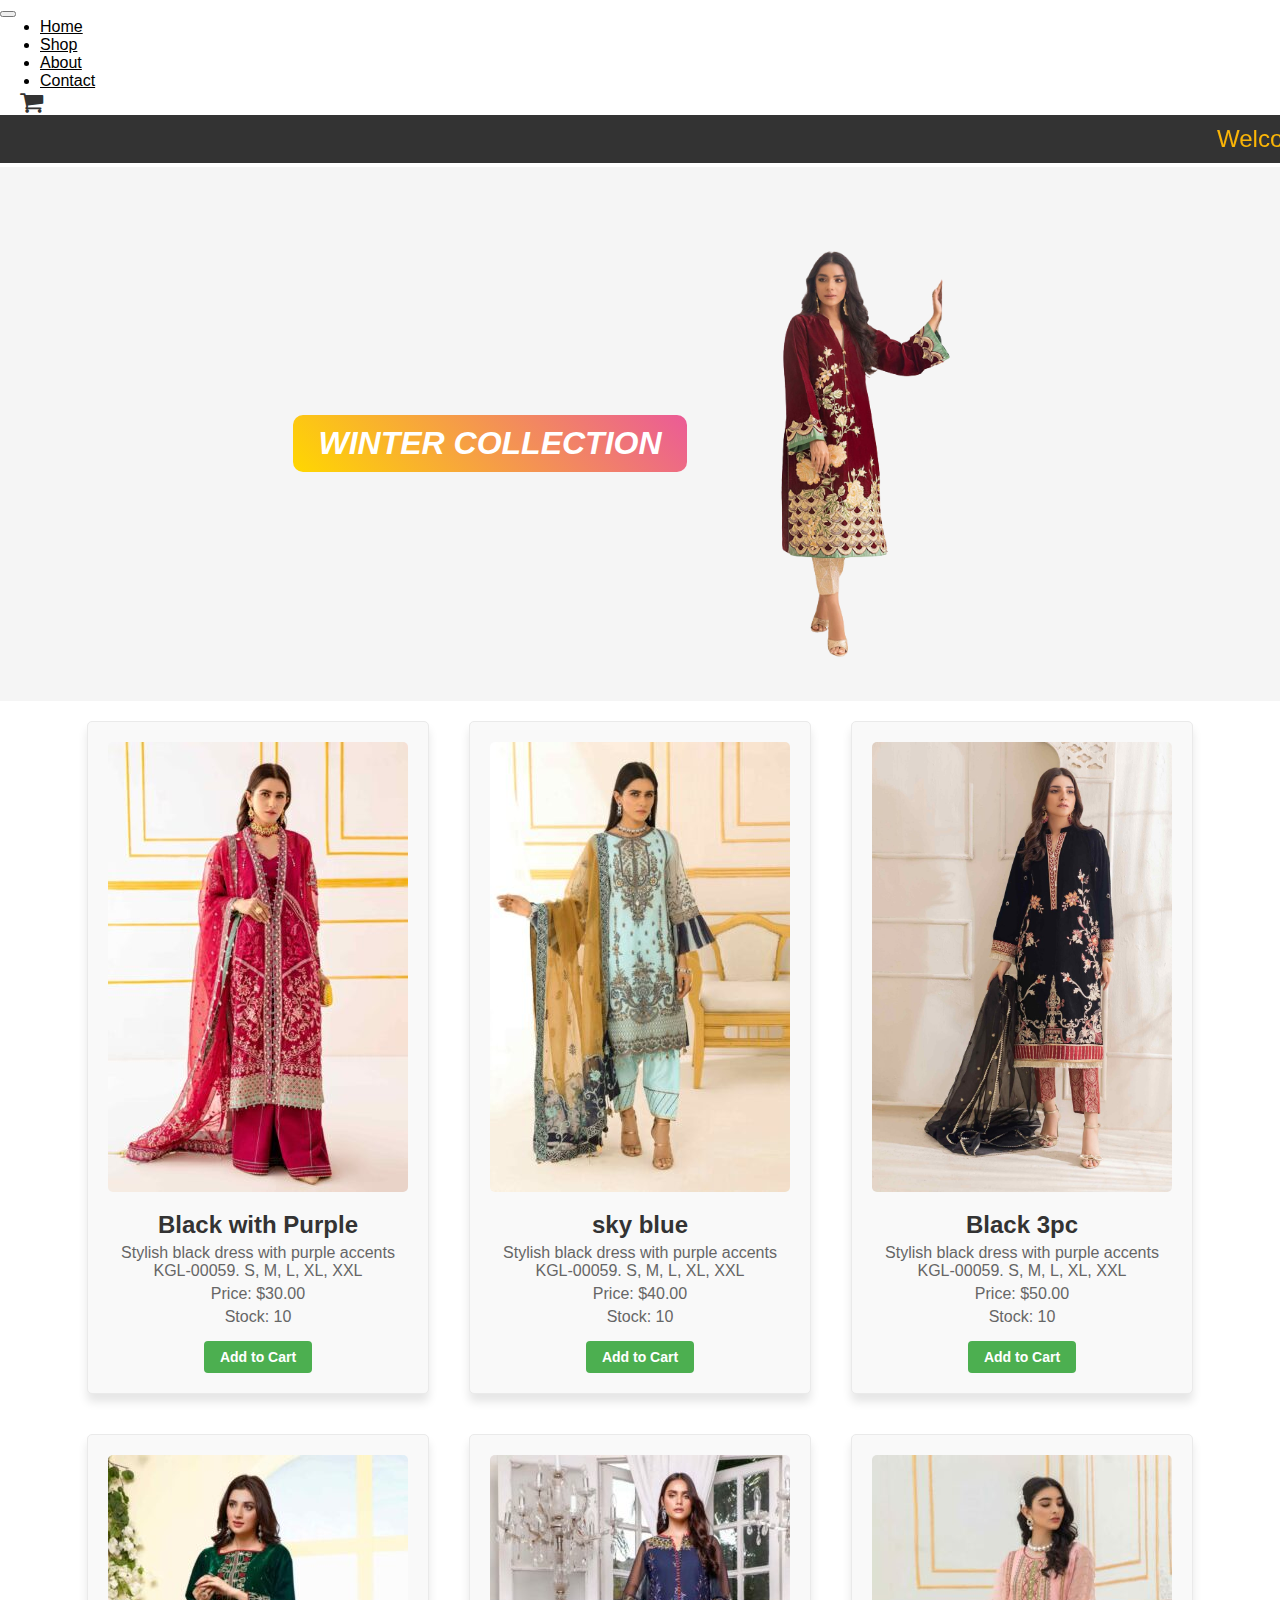
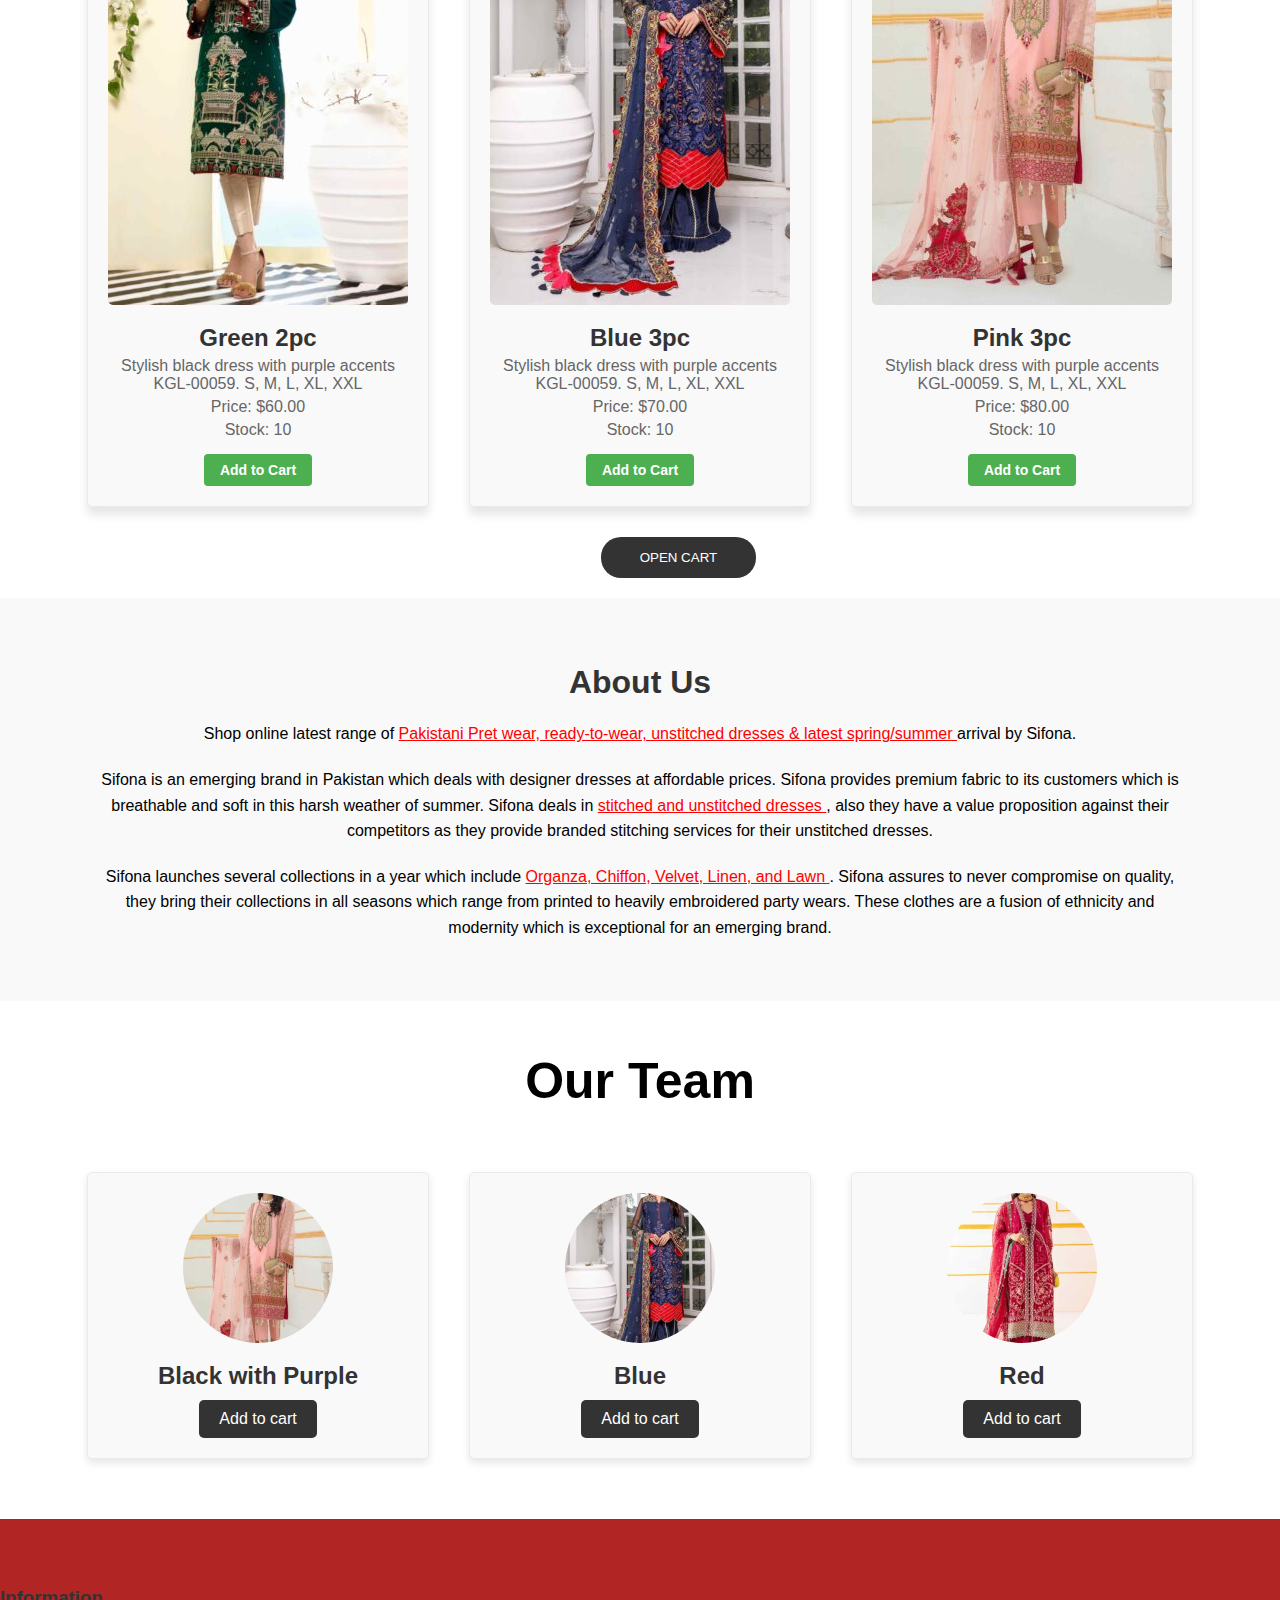
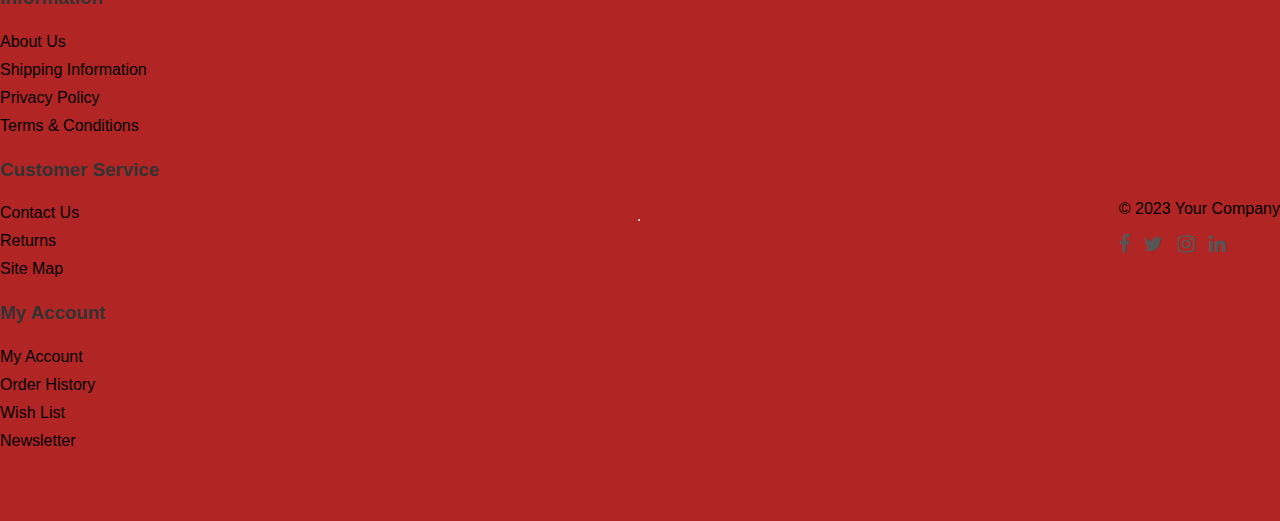
<file: index.html>
<!doctype html>
<html lang="en">

<head>
  <title>Title</title>
  <!-- Required meta tags -->
  <meta charset="utf-8">
  <meta name="viewport" content="width=device-width, initial-scale=1, shrink-to-fit=no">

  <!-- css file -->
  <link rel="stylesheet" href="project.css">

  <!-- Bootstrap CSS v5.2.1 -->
  <link href="https://cdn.jsdelivr.net/npm/bootstrap@5.2.1/dist/css/bootstrap.min.css" rel="stylesheet"
    integrity="sha384-iYQeCzEYFbKjA/T2uDLTpkwGzCiq6soy8tYaI1GyVh/UjpbCx/TYkiZhlZB6+fzT" crossorigin="anonymous">

  <!-- font awesome icons -->
  <link rel="stylesheet" href="https://cdnjs.cloudflare.com/ajax/libs/font-awesome/4.7.0/css/font-awesome.min.css">



</head>

<body>
  <nav class="navbar navbar-expand-lg navbar-dark navbar-custom">
    <button class="navbar-toggler" type="button" data-toggle="collapse" data-target="#navbarNav"
      aria-controls="navbarNav" aria-expanded="false" aria-label="Toggle navigation">
      <span class="navbar-toggler-icon"></span>
    </button>
    <div class="collapse navbar-collapse" id="navbarNav">
      <ul class="navbar-nav">
        <li class="nav-item active">
          <a class="nav-link" href="#">Home</a>
        </li>
        <li class="nav-item">
          <a class="nav-link" href="#">Shop</a>
        </li>
        <li class="nav-item">
          <a class="nav-link" href="#">About</a>
        </li>
        <li class="nav-item">
          <a class="nav-link" href="#">Contact</a>
        </li>
      </ul>
      <a class="nav-link" href="#" id="cart"><i class="fa fa-shopping-cart"></i></a>
    </div>
  </nav>

  <!-- Header Section -->
  <header>
    <marquee behavior="scroll" direction="left">Welcome to our E-commerce Store!</marquee>
    <div class="bg">
      <div class="content">
        <div class="h1">
          <h1> <i>Winter Collection</i></h1>
        </div>
        <div class="img">
          <img src="media/dress_files/8a-1-scaled-1-removebg-preview.png" alt="no image found">
        </div>
      </div>
    </div>
  </header>

  <!-- Product Listings Section -->
  <section id="products">
  </section>


  <!-- Shopping Cart Section -->
  <div id="shopping-cart">
    <div class="container">
      <button id="cartButton">Open Cart</button>
    </div>

    <div id="cartModal" class="modal">
      <div class="modal-content">
        <span class="close">&times;</span>
        <h2>Cart</h2>
        <ul id="cart-items" style="display: none;">

        </ul>
        <span id="cart-total" style="display: none;"></span>
        <ul id="cart-items-modal">
          <!-- Cart items will be dynamically added here -->
        </ul>
        <div class="bill">
        <p>Total Bill: <span id="total-bill-modal">0</span></p>
        </div>
      </div>
    </div>
  </div>

  <!-- About Us Section -->
  <section id="about-us">
    <h2>About Us</h2>
    <p>
      Shop online latest range of <span>
        Pakistani Pret wear, ready-to-wear, unstitched
        dresses & latest spring/summer
      </span> arrival by Sifona.
    </p>
    <p>
      Sifona is an emerging brand in Pakistan which deals with designer dresses at affordable prices. Sifona provides
      premium fabric to its customers which is breathable and soft in this harsh weather of summer. Sifona deals in
      <span>
        stitched and unstitched dresses
      </span>, also they have a value proposition against their competitors as they provide
      branded stitching services for their unstitched dresses.
    </p>
    <p>
      Sifona launches several collections in a year which include <span>
        Organza, Chiffon, Velvet, Linen, and Lawn
      </span>. Sifona
      assures to never compromise on quality, they bring their collections in all seasons which range from printed to
      heavily embroidered party wears. These clothes are a fusion of ethnicity and modernity which is exceptional for an
      emerging brand.
    </p>
  </section>

  <!-- Team Section -->
  <section id="team">
    <h2>Our Team</h2>
    <div class="cardd">
      <div class="team-member-card">
        <img src="media/dress_files/5-1-scaled-10-300x450.jpg" alt="Team Member 1">
        <h3>Black with Purple</h3>
        <button class="button">Add to cart</button>
      </div>
      <div class="team-member-card">
        <img src="media/dress_files/38-1-scaled-1-300x450.jpg" alt="Team Member 1">
        <h3>Blue</h3>
        <button class="button">Add to cart</button>
      </div>
      <div class="team-member-card">
        <img src="media/dress_files/2-16-scaled-2-300x450.jpg" alt="Team Member 1">
        <h3>Red</h3>
        <button class="button">Add to cart</button>
      </div>
    </div>


  </section>

  <!-- Profile Section -->
  <section id="profile">
  </section>

  <!-- Footer Section -->


  <footer class="footer">
    <div class="container">
      <div class="row">
        <div class="col-md-4">
          <h3>Information</h3>
          <ul>
            <li>About Us</li>
            <li>Shipping Information</li>
            <li>Privacy Policy</li>
            <li>Terms & Conditions</li>
          </ul>
        </div>
        <div class="col-md-4">
          <h3>Customer Service</h3>
          <ul>
            <li>Contact Us</li>
            <li>Returns</li>
            <li>Site Map</li>
          </ul>
        </div>
        <div class="col-md-4">
          <h3>My Account</h3>
          <ul>
            <li>My Account</li>
            <li>Order History</li>
            <li>Wish List</li>
            <li>Newsletter</li>
          </ul>
        </div>
      </div>
      <hr>
      <div class="row">
        <div class="col-12 text-center">
          <p>&copy; 2023 Your Company</p>
          <div class="social-icons">
            <a href="#"><i class="fa fa-facebook"></i></a>
            <a href="#"><i class="fa fa-twitter"></i></a>
            <a href="#"><i class="fa fa-instagram"></i></a>
            <a href="#"><i class="fa fa-linkedin"></i></a>
          </div>
        </div>
      </div>
    </div>
  </footer>


  <script src="project.js"></script>

  <!-- Bootstrap JavaScript Libraries -->
  <script src="https://cdn.jsdelivr.net/npm/@popperjs/core@2.11.6/dist/umd/popper.min.js"
    integrity="sha384-oBqDVmMz9ATKxIep9tiCxS/Z9fNfEXiDAYTujMAeBAsjFuCZSmKbSSUnQlmh/jp3" crossorigin="anonymous">
    </script>

  <script src="https://cdn.jsdelivr.net/npm/bootstrap@5.2.1/dist/js/bootstrap.min.js"
    integrity="sha384-7VPbUDkoPSGFnVtYi0QogXtr74QeVeeIs99Qfg5YCF+TidwNdjvaKZX19NZ/e6oz" crossorigin="anonymous">
    </script>

  <script src="project.js"></script>

  <script>

  </script>


</body>
</file>
<file: project.css>
/* Global Styles */
body {
  font-family: Arial, sans-serif;
  margin: 0;
  padding: 0;
}
.navbar-nav {
  margin: 0 auto;
}

.nav-link {
  color: black !important;
  margin-right: 30px;
}

.nav-link:hover {
  text-decoration: underline 1px solid red;
}

#cart i {
  font-size: 25px;
  padding-left: 20px;
  color: #333;
  padding-right: 5%;
}

/* Header */
header {
  text-align: center;
}

marquee {
  color: rgb(255, 184, 6);
  font-size: 24px;
  background-color: #333;
  padding: 10px;
}

.bg {
  display: flex;
  flex-direction: column;
  justify-content: center;
  align-items: center;
  background-color: whitesmoke;
  padding: 20px;
}

.bg img {
  width: 300px;
  height: auto;
  margin-top: 20px;
}

.bg h1 {
  background: linear-gradient(45deg, gold, #eb5b97);
  text-transform: uppercase;
  color: white;
  padding: 10px 25px;
  border-radius: 10px;
  margin-top: 20px;
}

.content {
  display: flex;
  /* flex-direction: column; */
  justify-content: center;
  align-items: center;
  margin-top: 20px;
}

/* Product Listings Styles */
#products {
  display: flex;
  flex-wrap: wrap;
  justify-content: center;
  align-items: center;

}

.product-item {
  width: 300px;
  margin: 20px;
  padding: 20px;
  border: 1px solid #eaeaea;
  border-radius: 5px;
  text-align: center;
  background-color: #f9f9f9;
  box-shadow: 0 8px 10px rgba(0, 0, 0, 0.1);
}

.product-item:hover {
  transform: scale(1.05);
  box-shadow: 0 8px 16px rgba(0, 0, 0, 0.2);
  transition: transform 0.2s ease;
}

.product-item img {
  width: 100%;
  border-radius: 5px;
  margin-bottom: 15px;
}

.product-item h3 {
  margin: 0;
  font-size: 1.5em;
  color: #333;
}

.product-item p {
  margin: 5px 0;
  color: #666;
}

.add-to-cart-btn {
  padding: 8px 16px;
  margin-top: 10px;
  font-size: 14px;
  font-weight: bold;
  color: #fff;
  background-color: rgb(43, 39, 39);
  border: none;
  border-radius: 4px;
  cursor: pointer;
}

.add-to-cart-btn:hover {
  background-color: #45a049;
}

#cartButton{
  background-color: #333;
  color: white;
  border: none;
  padding: 1% 3%;
  text-transform: uppercase;
  border-radius:20px;
  margin-left: 6%;
  margin-bottom: 10px;
}
.container {
  display: flex;
  justify-content: center;
  align-items: center;
  margin: 10px 0%;
}

#cartButton:hover{
  background-color: #45a049;
}
/* Shopping Cart Styles */
.add-to-cart-btn {
  padding: 8px 16px;
  margin-top: 10px;
  font-size: 14px;
  font-weight: bold;
  color: #fff;
  background-color: #4CAF50;
  border: none;
  border-radius: 4px;
  cursor: pointer;
  transition: background-color 0.3s;
}

.add-to-cart-btn:hover {
  background-color: #45a049;
}


/* About Us Section Styles */
#about-us {
  background-color: #f9f9f9;
  padding: 40px;
  text-align: center;
}

#about-us h2 {
  color: #333;
  font-size: 2em;
  margin-bottom: 20px;
}

#about-us p {
  color: black;
  font-size: 1em;
  line-height: 1.6;
  margin-bottom: 20px;
  text-align: center;
  padding: 0% 5%;
}

span {
  color: red;
  text-decoration: underline;
}

/* Team Section Styles */
#team {
  flex-wrap: wrap;
  text-align: center;
}

#team h2 {
  padding-top: 10px;
  font-size: 50px;
}

.cardd {
  display: flex;
  justify-content: center;
  align-items: center;
}

.team-member-card {
  width: 300px;
  padding: 20px;
  margin: 20px;
  border: 1px solid #eaeaea;
  border-radius: 5px;
  text-align: center;
  background-color: #f9f9f9;
  box-shadow: 0 4px 8px rgba(0, 0, 0, 0.1);
}

.team-member-card img {
  width: 150px;
  height: 150px;
  border-radius: 50%;
  object-fit: cover;
  margin-bottom: 15px;
}

.team-member-card h3 {
  margin: 0;
  font-size: 1.5em;
  color: #333;
}

.team-member-card p {
  margin: 5px 0 15px;
  font-size: 1.2em;
  color: #666;
}

/* Hover effect for team member cards */
.team-member-card:hover {
  transform: scale(1.05);
  box-shadow: 0 8px 16px rgba(0, 0, 0, 0.2);
  transition: transform 0.3s ease;
}

.button {
  padding: 10px 20px;
  font-size: 16px;
  cursor: pointer;
  text-align: center;
  color: #fff;
  background-color: #333;
  border: none;
  border-radius: 5px;
  margin-top: 10px;
}

.button:hover {
  background-color: #45a049;
}

.button:active {
  background-color: #3e8e41;
}

/* Profile Section Styles */
#profile {
  text-align: center;
  padding: 20px;
}

/* Footer Styles */


.footer {
  background-color: #b12525;
  padding: 40px 0;
}

.footer h3 {
  color: #333;
}

.footer ul {
  list-style: none;
  padding: 0;
}

.footer ul li {
  padding: 5px 0;
}

.footer ul li a {
  text-decoration: none;
  color: #555;
}

.social-icons a {
  display: inline-block;
  margin-right: 10px;
}

.social-icons i {
  color: #555;
  font-size: 20px;
}

.social-icons a:hover i {
  color: #e67e22;
}

.modal {
  display: none;
  position: fixed;
  z-index: 1;
  left: 0;
  top: 0;
  width: 100%;
  height: 100%;
  overflow: auto;
  background-color: rgba(0, 0, 0, 0.4);
}

.modal-content {
  background-color: #fefefe;
  margin: 15% auto;
  padding: 20px;
  border: 1px solid #888;
  width: 80%;
}

.close {
  color: #aaa;
  float: right;
  font-size: 28px;
  font-weight: bold;
}

.close:hover,
.close:focus {
  color: black;
  text-decoration: none;
  cursor: pointer;
}

.bill{
  display: flex;
  justify-content: center;
  align-items: center;
  height: 100vh;
  text-align: center;
  position: absolute;
  top: 20%;
  left: 85%;
  transform: translate(-50%, -50%);
  font-size: 25px;
  font-weight: bolder;
  
}
/* responsiveness */
@media screen and (max-width: 425px) {
  .cardd {
    display: block;
  }
  .bg {
    display: block;
      /* flex-direction: column;
      justify-content: center;
      align-items: center;
      background-color: whitesmoke;
      padding: 20px; */
  }
}

@media screen and (max-width: 375px) {
  .cardd {
    display: block;
  }
}

@media screen and (max-width: 320px) {
  .cardd {
    display: block;
  }
}
</file>
